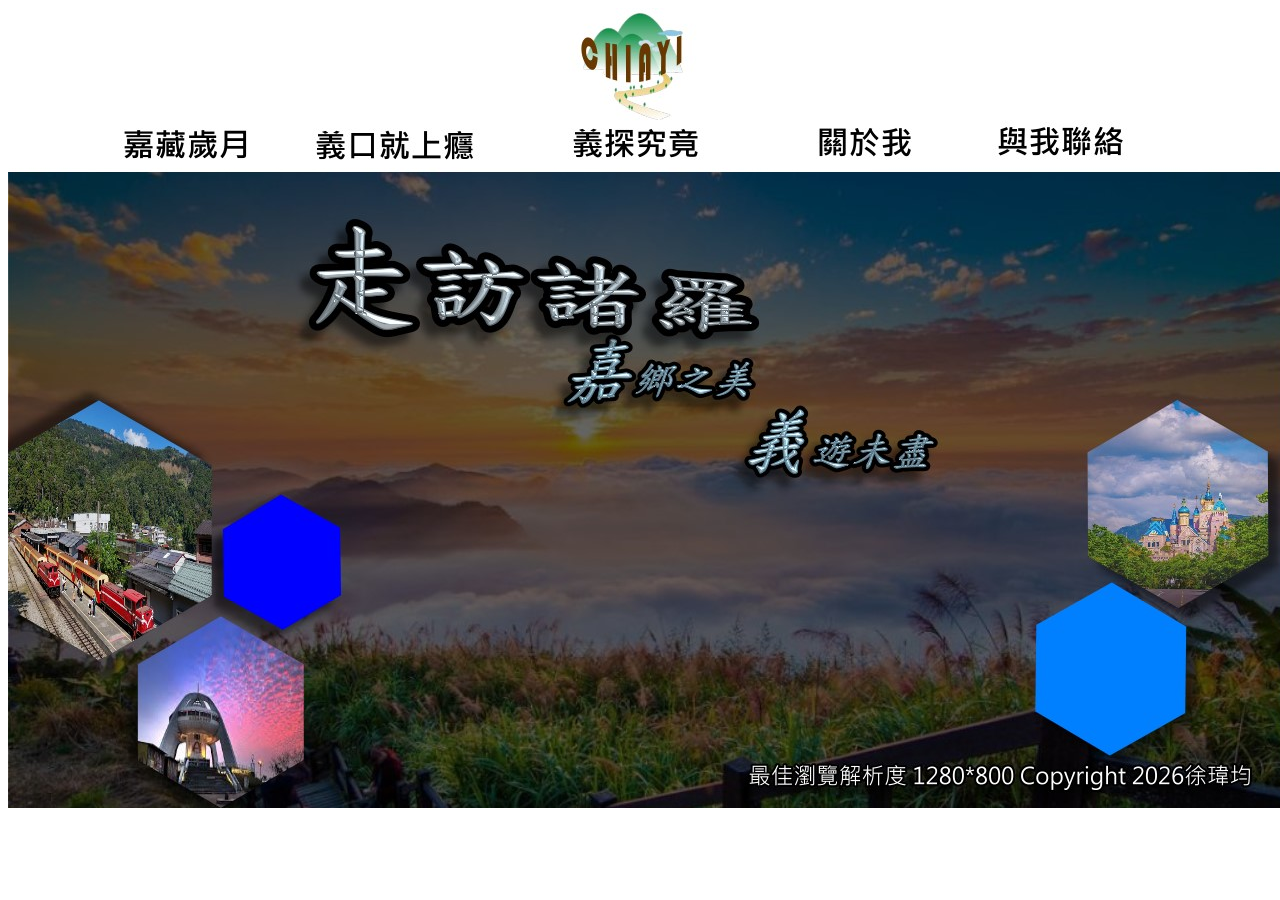
<file: index.html>
<!DOCTYPE html PUBLIC "-//W3C//DTD XHTML 1.0 Transitional//EN" "http://www.w3.org/TR/xhtml1/DTD/xhtml1-transitional.dtd">
<html xmlns="http://www.w3.org/1999/xhtml">
<head>
<meta http-equiv="Content-Type" content="text/html; charset=utf-8" />
<title>走訪諸羅</title>
</head>

<body>
<table width="200" border="0" align="center" cellpadding="0" cellspacing="0">
  <tr>
    <td><img src="images/3_10_1.jpg" width="1280" height="165" usemap="#Map" border="0" /></td>
  </tr>
  <tr>
    <td><img src="images/3_10_2.jpg" width="1280" height="428" /></td>
  </tr>
  <tr>
    <td><img src="images/3_10_3.jpg" width="1280" height="207" /></td>
  </tr>
</table>

<map name="Map" id="Map">
  <area shape="rect" coords="108,118,247,156" href="main.html" />
  <area shape="rect" coords="307,119,469,157" href="t02.html" />
  <area shape="rect" coords="562,115,692,154" href="t03.html" />
  <area shape="rect" coords="808,116,906,153" href="aboutme.html" />
  <area shape="rect" coords="989,115,1119,152" href="contact.html" />
</map>
</body>
</html>
</file>
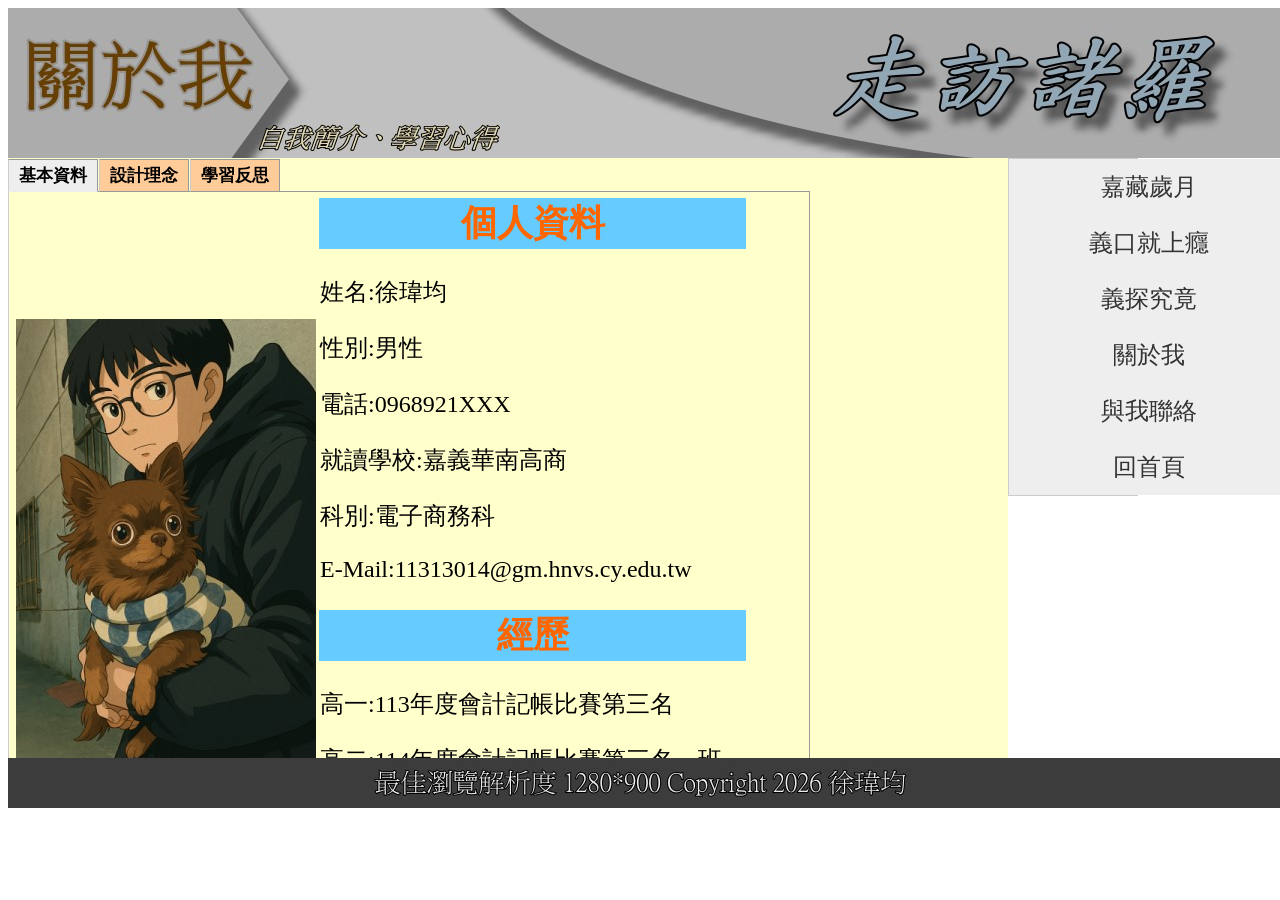
<file: aboutme.html>
<!DOCTYPE html PUBLIC "-//W3C//DTD XHTML 1.0 Transitional//EN" "http://www.w3.org/TR/xhtml1/DTD/xhtml1-transitional.dtd">
<html xmlns="http://www.w3.org/1999/xhtml">
<head>
<meta http-equiv="Content-Type" content="text/html; charset=utf-8" />
<title>走訪諸羅</title>
<style type="text/css">
#Container {
	height: 800px;
	width: 1280px;
	margin-right: auto;
	margin-left: auto;
}
#header {
	height: 150px;
	width: 1280px;
}
#header {
	height: 150px;
	width: 1280px;
}
#article {
	float: left;
	height: 600px;
	width: 1000px;
	overflow: auto;
}
#item {
	float: right;
	height: 600px;
	width: 280px;
}
#footer {
	float: left;
	height: 50px;
	width: 1280px;
}
.texttitle {
	font-family: "微軟正黑體";
	font-size: 24px;
	color: #39F;
	text-decoration: blink;
}
.texttitle {
}
#Container #article #TabbedPanels1 .TabbedPanelsContentGroup .TabbedPanelsContent.TabbedPanelsContentVisible table tr .VTabbedPanels .texttitle .transition .texttitle .texttitle .texttitle {
}
.text {
	color: #F30;
}
</style>
<link href="SpryAssets/SpryMenuBarVertical.css" rel="stylesheet" type="text/css" />
<link href="SpryAssets/SpryTabbedPanels.css" rel="stylesheet" type="text/css" />
<script src="SpryAssets/SpryMenuBar.js" type="text/javascript"></script>
<script src="SpryAssets/SpryTabbedPanels.js" type="text/javascript"></script>
</head>

<body>
<div id="Container">
  <div id="header"><img src="images/t05.jpg" width="1280" height="150" /></div>
  <div id="article">
    <div id="TabbedPanels1" class="TabbedPanels">
      <ul class="TabbedPanelsTabGroup">
        <li class="TabbedPanelsTab" tabindex="0">基本資料</li>
        <li class="TabbedPanelsTab" tabindex="0"> 設計理念</li>
        <li class="TabbedPanelsTab" tabindex="0">學習反思</li>
      </ul>
      <div class="TabbedPanelsContentGroup">
        <div class="TabbedPanelsContent">
          <table width="735" height="162" border="0">
            <tr>
              <td width="300" rowspan="4"><img src="images/313014.jpg" width="300" height="450" /></td>
              <td width="425" align="center" bgcolor="#66CCFF" class="VTabbedPanels"><span class="texttitle">個人資料</span></td>
            </tr>
            <tr>
              <td><p>姓名:徐瑋均</p>
              <p>性別:男性</p>
              <p>電話:0968921XXX</p>
              <p>就讀學校:嘉義華南高商</p>
              <p>科別:電子商務科</p>
              <p>E-Mail:11313014@gm.hnvs.cy.edu.tw</p></td>
            </tr>
            <tr>
              <td align="center" class="texttitle">經歷</td>
            </tr>
            <tr>
              <td><p>高一:113年度會計記帳比賽第三名</p>
              <p>高二:114年度會計記帳比賽第三名、班牌手              </p>
              <p>高三:</p></td>
            </tr>
          </table>
        </div>
        <div class="TabbedPanelsContent">
          <p data-pm-slice="1 1 []">&nbsp;&nbsp;&nbsp;&nbsp;&nbsp;&nbsp;	本網站以「探索嘉義」為主題，希望透過整合嘉義的歷史、特色美食與自然景觀，讓瀏覽者能夠更深入認識嘉義這座充滿魅力的城市。嘉義不僅擁有悠久的歷史文化，也擁有許多著名的美食與觀光景點，因此希望藉由本網站將這些特色以清晰且有條理的方式呈現給使用者。</p>
          <p data-start="134" data-end="288">&nbsp;&nbsp;&nbsp;&nbsp;&nbsp;&nbsp;	網站分為歷史、美食與景點三大主題。歷史部分介紹嘉義從早期發展到現代的演變過程，讓使用者了解嘉義的文化背景；美食部分則以火雞肉飯、打貓冰果室及朴子夜市等具代表性的在地特色為主，展現嘉義豐富的飲食文化；景點部分則介紹阿里山森林鐵路、奮起湖及隙頂等知名景點，讓使用者感受嘉義獨特的自然風光與人文魅力。</p>
<p data-pm-slice="1 1 []">&nbsp;&nbsp;&nbsp;&nbsp;&nbsp;&nbsp;	希望透過網站的呈現，吸引更多人認識嘉義、了解嘉義，進而親自走訪這些景點與美食店家，體驗嘉義豐富多元的文化特色。</p>
        </div>
        <div class="TabbedPanelsContent">
          <p>1.這學期學了哪些技能？</p>
          <p>&nbsp;&nbsp;&nbsp;&nbsp;&nbsp;&nbsp;	在這個學期的課程上，我學習到了如何<span class="text">利用Dreamweaver來製作一份完整的網頁</span>，以及製作網頁前，要先使用<span class="text">Photoimpact整理好圖片的大小</span>，這樣能讓網頁製作過程中順暢許多。在Dreamweaver上，我利用了很多<span class="text">CSS</span>，讓文字、圖片上能更加多元、美觀，還利用了表格功能，讓版面看起來更乾淨，並且利用了<span class="text">超連結功能</span>，讓瀏覽者有更方便、快速的瀏覽體驗。</p>
          <p>2.學習過程遭遇的困難及解決方式？</p>
          <p>&nbsp;&nbsp;&nbsp;&nbsp;&nbsp;&nbsp;	在製作過程中，有遇到過不少困難，例如，前一次做完的資料都不見了，這時候我才知道原來我的存檔方式有出問題，只好先把進度補好，再問老師該怎麼存檔，          讓我了解到了<span class="text">存檔以及存檔位置、分類的重要性</span>。</p>
          <p>3.獲得哪些能力？</p>
          <p>(一)網頁製作過程中的測試與除錯技巧。</p>
          <p>(二)學習蒐集、整理與統整資料的方法。 </p>
          <p>(三)了解 HTML 的基本語法與網頁結構設計。</p>
        </div>
      </div>
    </div>
  </div>
  <div id="item"> <ul id="MenuBar1" class="MenuBarVertical">
      <li><a href="main.html">嘉藏歲月</a>      </li>
      <li><a href="t02.html">義口就上癮</a></li>
      <li><a href="t03.html">義探究竟</a>      </li>
      <li><a href="aboutme.html">關於我</a></li>
      <li><a href="contact.html">與我聯絡</a></li>
      <li><a href="index.html">回首頁</a></li>
  </ul></div>
  <div id="footer"><img src="images/t06.jpg" width="1280" height="50" /></div>
</div>
<script type="text/javascript">
var MenuBar1 = new Spry.Widget.MenuBar("MenuBar1", {imgRight:"SpryAssets/SpryMenuBarRightHover.gif"});
var TabbedPanels1 = new Spry.Widget.TabbedPanels("TabbedPanels1");
</script>
</body>
</html>
</file>
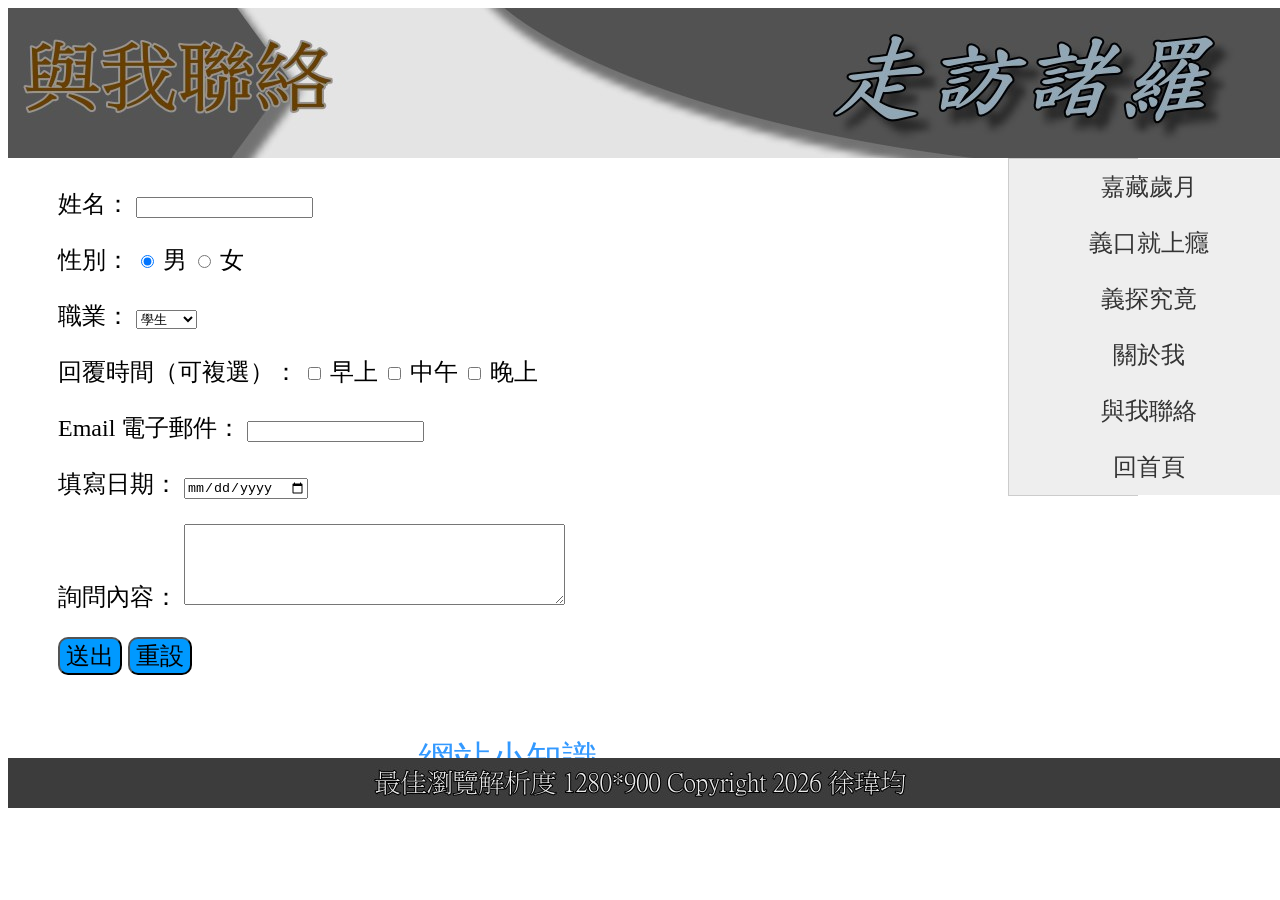
<file: contact.html>
<!DOCTYPE html PUBLIC "-//W3C//DTD XHTML 1.0 Transitional//EN" "http://www.w3.org/TR/xhtml1/DTD/xhtml1-transitional.dtd">
<html xmlns="http://www.w3.org/1999/xhtml">
<head>
<meta http-equiv="Content-Type" content="text/html; charset=utf-8" />
<title>走訪諸羅</title>
<style type="text/css">
#Container {
	height: 800px;
	width: 1280px;
	margin-right: auto;
	margin-left: auto;
}
#header {
	height: 150px;
	width: 1280px;
}
#header {
	height: 150px;
	width: 1280px;
}
#article {
	float: left;
	height: 600px;
	width: 1000px;
	overflow: auto;
}
#item {
	float: right;
	height: 600px;
	width: 280px;
}
#footer {
	float: left;
	height: 50px;
	width: 1280px;
}
.form1{
	border-radius:5;
	font-size:24px;
	margin-top:30px;
	margin-left:50px;
}
.button{
	border-radius:10px;
	font-size:24px;
	background-color:#09F;
}
</style>
<link href="SpryAssets/SpryMenuBarVertical.css" rel="stylesheet" type="text/css" />
<script src="SpryAssets/SpryMenuBar.js" type="text/javascript"></script>
</head>

<body>
<div id="Container">
  <div id="header"><img src="images/t04.jpg" width="1280" height="150" /></div>
  <div id="article">
    <form id="form1" name="form1" method="post" action="" class="form1">
      <p>姓名：
        <label for="name"></label>
        <label for="name2"></label>
        <input type="text" name="name" id="name2" />
      </p>
      <p>性別：
        <input name="sex" type="radio" id="sex" value="man" checked="checked" />
         <label for="sex"></label>
      男 
      <input type="radio" name="sex" id="sex2" value="woman" />
      <label for="sex2"></label>
      女</p>
      <p>職業：
        <label for=""></label>
        <select name="career" id="career">
          <option>學生</option>
          <option>商業</option>
          <option>工業</option>
          <option>服務業</option>
          <option>軍公教</option>
          <option>自由業</option>
        </select>
      </p>
      <p>回覆時間（可複選）：
        <input name="time1" type="checkbox" id="time1" value="早上" />
        <label for=""></label>
        早上 
        <input name="time2" type="checkbox" id="time2" value="中午" />
        <label for="time1"></label>
      中午
      <input name="time3" type="checkbox" id="time3" value="晚上" />
      <label for="time3"></label>
      晚上</p>
      <p>Email 電子郵件：
        <label for="email"></label>
        <input type="text" name="email" id="email" />
      </p>
      <p>填寫日期：
        <label for="dt"></label>
        <input type="date" name="dt" id="dt" />
      </p>
      <p>詢問內容：
        <label for="question"></label>
        <textarea name="question" id="question" cols="45" rows="5"></textarea>
      </p>
      <p>
        <input type="submit" name="sumit" id="sumit" value="送出" class="button"/>
        <input type="reset" name="reset" id="reset" value="重設" class="button"/>
      </p>
      <iframe src="test1.html" width="900" height="400" frameborder="0" scrolling="no"></iframe>
    </form>
  </div>
  <div id="item"> <ul id="MenuBar1" class="MenuBarVertical">
      <li><a href="main.html">嘉藏歲月</a>      </li>
      <li><a href="t02.html">義口就上癮</a></li>
      <li><a href="t03.html">義探究竟</a>      </li>
      <li><a href="aboutme.html">關於我</a></li>
      <li><a href="contact.html">與我聯絡</a></li>
      <li><a href="index.html">回首頁</a></li>
    </ul></div>
   
  <div id="footer"><img src="images/t06.jpg" width="1280" height="50" /></div>
</div>
<script type="text/javascript">
var MenuBar1 = new Spry.Widget.MenuBar("MenuBar1", {imgRight:"SpryAssets/SpryMenuBarRightHover.gif"});
</script>
</body>
</html>
</file>
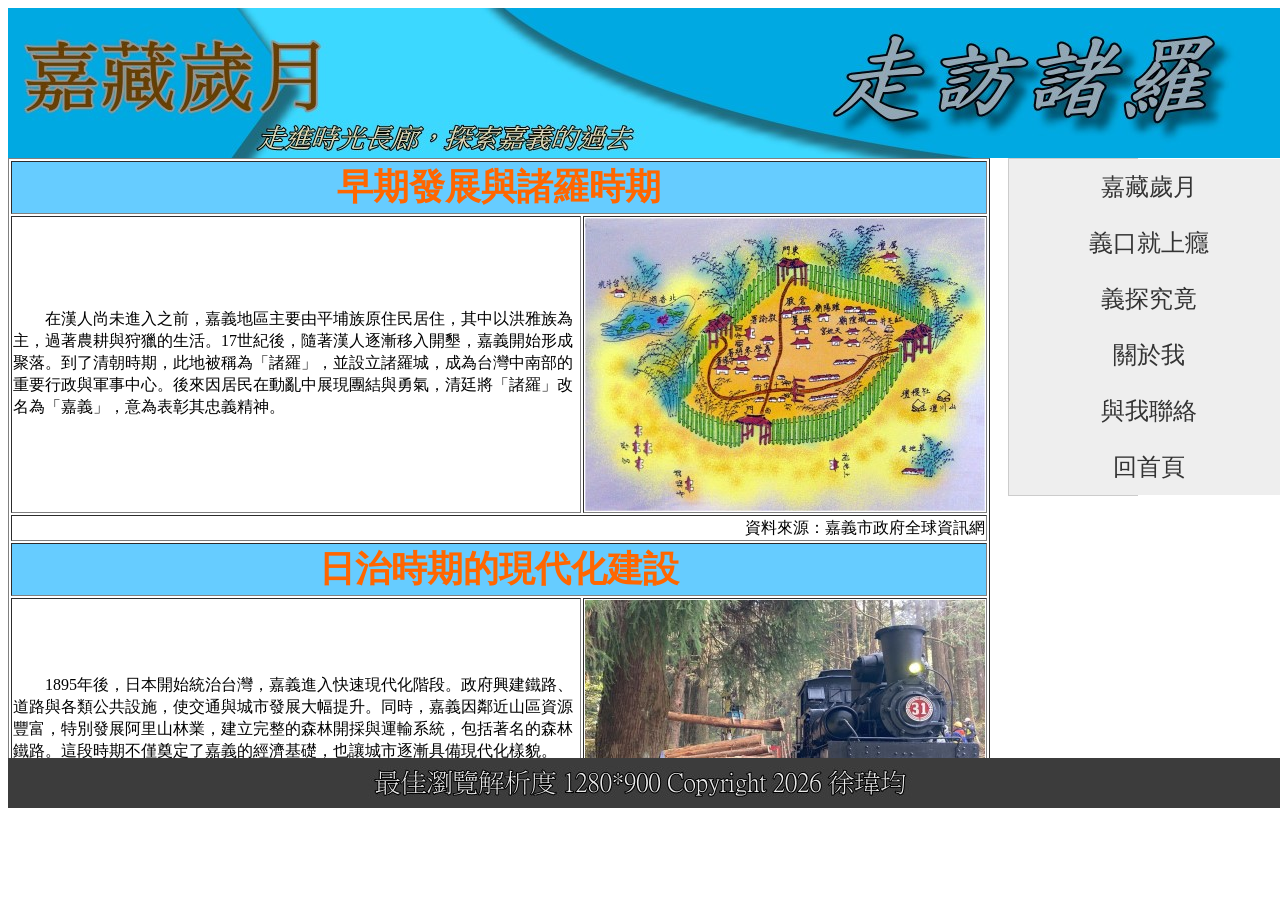
<file: main.html>
<!DOCTYPE html PUBLIC "-//W3C//DTD XHTML 1.0 Transitional//EN" "http://www.w3.org/TR/xhtml1/DTD/xhtml1-transitional.dtd">
<html xmlns="http://www.w3.org/1999/xhtml">
<head>
<meta http-equiv="Content-Type" content="text/html; charset=utf-8" />
<title>走訪諸羅</title>
<style type="text/css">
#Container {
	height: 800px;
	width: 1280px;
	margin-right: auto;
	margin-left: auto;
}
#header {
	height: 150px;
	width: 1280px;
}
#header {
	height: 150px;
	width: 1280px;
}
#article {
	float: left;
	height: 600px;
	width: 1000px;
	overflow: auto;
}
#item {
	float: right;
	height: 600px;
	width: 280px;
}
#footer {
	float: left;
	height: 50px;
	width: 1280px;
}
.texttitle {
	font-family: "微軟正黑體";
	font-size: 24px;
	color: #000;
	text-decoration: blink;
	font-weight: bold;
}
.textword {
}
.textword {
	font-family: "微軟正黑體";
	font-size: 16px;
	line-height: 22px;
	color: #000;
}
</style>
<link href="SpryAssets/SpryMenuBarVertical.css" rel="stylesheet" type="text/css" />
<script src="SpryAssets/SpryMenuBar.js" type="text/javascript"></script>
<script type="text/javascript">
function MM_preloadImages() { //v3.0
  var d=document; if(d.images){ if(!d.MM_p) d.MM_p=new Array();
    var i,j=d.MM_p.length,a=MM_preloadImages.arguments; for(i=0; i<a.length; i++)
    if (a[i].indexOf("#")!=0){ d.MM_p[j]=new Image; d.MM_p[j++].src=a[i];}}
}

function MM_swapImgRestore() { //v3.0
  var i,x,a=document.MM_sr; for(i=0;a&&i<a.length&&(x=a[i])&&x.oSrc;i++) x.src=x.oSrc;
}

function MM_findObj(n, d) { //v4.01
  var p,i,x;  if(!d) d=document; if((p=n.indexOf("?"))>0&&parent.frames.length) {
    d=parent.frames[n.substring(p+1)].document; n=n.substring(0,p);}
  if(!(x=d[n])&&d.all) x=d.all[n]; for (i=0;!x&&i<d.forms.length;i++) x=d.forms[i][n];
  for(i=0;!x&&d.layers&&i<d.layers.length;i++) x=MM_findObj(n,d.layers[i].document);
  if(!x && d.getElementById) x=d.getElementById(n); return x;
}

function MM_swapImage() { //v3.0
  var i,j=0,x,a=MM_swapImage.arguments; document.MM_sr=new Array; for(i=0;i<(a.length-2);i+=3)
   if ((x=MM_findObj(a[i]))!=null){document.MM_sr[j++]=x; if(!x.oSrc) x.oSrc=x.src; x.src=a[i+2];}
}
</script>
</head>

<body onload="MM_preloadImages('images/main03-2.jpg','images/main02-2.jpg')">
<div id="Container">
  <div id="header"><img src="images/t01 - 3.jpg" width="1280" height="150" /></div>
  <div id="article">
    <table width="982" height="931" border="1">
      <tr>
        <td colspan="2" align="center" bgcolor="#9999FF" class="texttitle">早期發展與諸羅時期</td>
      </tr>
      <tr>
        <td width="566"><p class="textword" data-start="69" data-end="259">&nbsp;&nbsp;&nbsp;&nbsp;&nbsp;&nbsp;&nbsp; 在漢人尚未進入之前，嘉義地區主要由平埔族原住民居住，其中以洪雅族為主，過著農耕與狩獵的生活。17世紀後，隨著漢人逐漸移入開墾，嘉義開始形成聚落。到了清朝時期，此地被稱為「諸羅」，並設立諸羅城，成為台灣中南部的重要行政與軍事中心。後來因居民在動亂中展現團結與勇氣，清廷將「諸羅」改名為「嘉義」，意為表彰其忠義精神。
        </p>
        <h2 data-section-id="1nwtsz7" data-start="261" data-end="278"></h2></td>
        <td width="400"><img src="images/main01.jpg" name="p01" width="400" height="293" id="p01" /></td>
      </tr>
      <tr>
        <td colspan="2" align="right"><span class="textword">資料來源：嘉義市政府全球資訊網</span></td>
      </tr>
      <tr>
        <td colspan="2" align="center" bgcolor="#6699FF" class="texttitle">日治時期的現代化建設</td>
      </tr>
      <tr>
        <td><p class="textword" data-start="279" data-end="418">&nbsp;&nbsp;&nbsp;&nbsp;&nbsp;&nbsp;&nbsp; 1895年後，日本開始統治台灣，嘉義進入快速現代化階段。政府興建鐵路、道路與各類公共設施，使交通與城市發展大幅提升。同時，嘉義因鄰近山區資源豐富，特別發展阿里山林業，建立完整的森林開採與運輸系統，包括著名的森林鐵路。這段時期不僅奠定了嘉義的經濟基礎，也讓城市逐漸具備現代化樣貌。</p>
        <h2 data-section-id="64okms" data-start="420" data-end="436"></h2></td>
        <td><img src="images/main02.jpg" name="p02" width="400" height="240" id="p02" onmouseover="MM_swapImage('p02','','images/main02-2.jpg',1)" onmouseout="MM_swapImgRestore()" /></td>
      </tr>
      <tr>
        <td colspan="2" align="right"><span class="textword">資料來源：嘉義市政府全球資訊網</span></td>
      </tr>
      <tr>
        <td colspan="2" align="center" bgcolor="#66CCFF" class="texttitle"> 戰後發展與觀光轉型</td>
      </tr>
      <tr>
        <td><p class="textword" data-start="437" data-end="600">&nbsp;&nbsp;&nbsp;&nbsp;&nbsp;&nbsp;&nbsp; 第二次世界大戰後，嘉義回歸中華民國統治，逐漸從林業與農業城市轉型。隨著經濟成長與交通改善，嘉義在農業生產之外，也積極發展觀光產業。由於地理位置接近山區，嘉義成為通往阿里山的重要門戶。今日的嘉義融合歷史文化、自然景觀與地方特色，展現出兼具傳統與現代的城市風貌。</p></td>
        <td><img src="images/main03.jpg" name="p03" width="400" height="267" id="p03" onmouseover="MM_swapImage('p03','','images/main03-2.jpg',1)" onmouseout="MM_swapImgRestore()" /></td>
      </tr>
      <tr>
        <td colspan="2" align="right"><span class="textword">資料來源：嘉義市政府全球資訊網</span></td>
      </tr>
    </table>
  </div>
  <div id="item">
    <ul id="MenuBar1" class="MenuBarVertical">
      <li><a href="main.html">嘉藏歲月</a>      </li>
      <li><a href="t02.html">義口就上癮</a></li>
      <li><a href="t03.html">義探究竟</a>      </li>
      <li><a href="aboutme.html">關於我</a></li>
      <li><a href="contact.html">與我聯絡</a></li>
      <li><a href="index.html">回首頁</a></li>
    </ul>
  </div>
  <div id="footer"><img src="images/t06.jpg" width="1280" height="50" /></div>
</div>
<script type="text/javascript">
var MenuBar1 = new Spry.Widget.MenuBar("MenuBar1", {imgRight:"SpryAssets/SpryMenuBarRightHover.gif"});
</script>
</body>
</html>
</file>
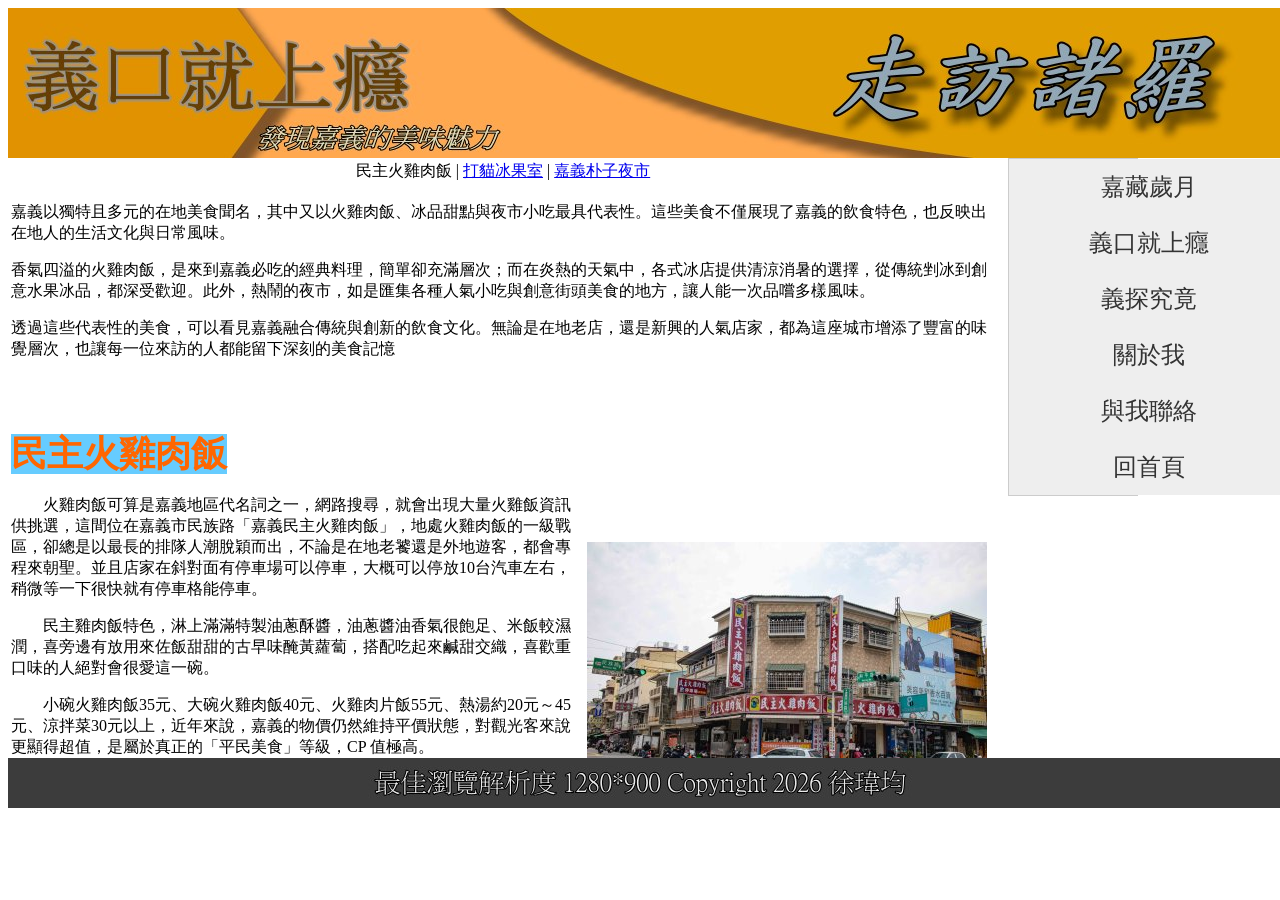
<file: t02.html>
<!DOCTYPE html PUBLIC "-//W3C//DTD XHTML 1.0 Transitional//EN" "http://www.w3.org/TR/xhtml1/DTD/xhtml1-transitional.dtd">
<html xmlns="http://www.w3.org/1999/xhtml">
<head>
<meta http-equiv="Content-Type" content="text/html; charset=utf-8" />
<title>走訪諸羅</title>
<style type="text/css">
#Container {
	height: 800px;
	width: 1280px;
	margin-right: auto;
	margin-left: auto;
}
#header {
	height: 150px;
	width: 1280px;
}
#header {
	height: 150px;
	width: 1280px;
}
#article {
	float: left;
	height: 600px;
	width: 1000px;
	overflow: auto;
}
#item {
	float: right;
	height: 600px;
	width: 280px;
}
#footer {
	float: left;
	height: 50px;
	width: 1280px;
}
</style>
<link href="SpryAssets/SpryMenuBarVertical.css" rel="stylesheet" type="text/css" />
<script src="SpryAssets/SpryMenuBar.js" type="text/javascript"></script>
</head>

<body>
<div id="Container">
  <div id="header"><img src="images/t02.jpg" width="1280" height="150" /></div>
  <div id="article">
    <table width="990" height="1450" border="0">
      <tr>
        <td colspan="2" align="center"><a name="top" id="top"></a>民主火雞肉飯 | <a href="#anchor01">打貓冰果室</a> | <a href="#anchor02">嘉義朴子夜市</a></td>
      </tr>
      <tr>
        <td height="186" colspan="2"><p data-start="57" data-end="134">嘉義以獨特且多元的在地美食聞名，其中又以火雞肉飯、冰品甜點與夜市小吃最具代表性。這些美食不僅展現了嘉義的飲食特色，也反映出在地人的生活文化與日常風味。</p>
          <p data-start="136" data-end="292">香氣四溢的火雞肉飯，是來到嘉義必吃的經典料理，簡單卻充滿層次；而在炎熱的天氣中，各式冰店提供清涼消暑的選擇，從傳統剉冰到創意水果冰品，都深受歡迎。此外，熱鬧的夜市，如是匯集各種人氣小吃與創意街頭美食的地方，讓人能一次品嚐多樣風味。</p>
        <p data-start="294" data-end="382">透過這些代表性的美食，可以看見嘉義融合傳統與創新的飲食文化。無論是在地老店，還是新興的人氣店家，都為這座城市增添了豐富的味覺層次，也讓每一位來訪的人都能留下深刻的美食記憶</p><p data-start="71" data-end="173">&nbsp;</p></td>
      </tr>
      <tr>
        <td width="572" height="287"><p class="texttittle transition"><span class="texttitle">民主火雞肉飯</span></p>
        <p> &nbsp;&nbsp;&nbsp;&nbsp;&nbsp;&nbsp;&nbsp; 火雞肉飯可算是嘉義地區代名詞之一，網路搜尋，就會出現大量火雞飯資訊供挑選，這間位在嘉義市民族路「嘉義民主火雞肉飯」，地處火雞肉飯的一級戰區，卻總是以最長的排隊人潮脫穎而出，不論是在地老饕還是外地遊客，都會專程來朝聖。並且店家在斜對面有停車場可以停車，大概可以停放10台汽車左右，稍微等一下很快就有停車格能停車。</p>
        <p>&nbsp;&nbsp;&nbsp;&nbsp;&nbsp;&nbsp;&nbsp; 民主雞肉飯特色，淋上滿滿特製油蔥酥醬，油蔥醬油香氣很飽足、米飯較濕潤，喜旁邊有放用來佐飯甜甜的古早味醃黃蘿蔔，搭配吃起來鹹甜交織，喜歡重口味的人絕對會很愛這一碗。</p>
        <p>&nbsp;&nbsp;&nbsp;&nbsp;&nbsp;&nbsp;&nbsp; 小碗火雞肉飯35元、大碗火雞肉飯40元、火雞肉片飯55元、熱湯約20元～45元、涼拌菜30元以上，近年來說，嘉義的物價仍然維持平價狀態，對觀光客來說更顯得超值，是屬於真正的「平民美食」等級，CP 值極高。 </p>
        <p>營業地址：嘉義市東區民族路149號 </p>
        <p>營業電話：05-2162666</p>
        <p>營業時間：AM10:00~PM20:40&nbsp;&nbsp;&nbsp;&nbsp;&nbsp;&nbsp;&nbsp;&nbsp;&nbsp;&nbsp;&nbsp;&nbsp;&nbsp;&nbsp;&nbsp;&nbsp;&nbsp;&nbsp;&nbsp;&nbsp;&nbsp;&nbsp;&nbsp;&nbsp;&nbsp;&nbsp;&nbsp;&nbsp;&nbsp;&nbsp;&nbsp;&nbsp;&nbsp;&nbsp;&nbsp;&nbsp; 資料來源:小兔小安*旅遊札記<a href="#top">top</a></p>
        <p>&nbsp;</p></td>
        <td width="408"><img src="images/t02-1-1.jpg" width="400" height="267" class="transition" /></td>
      </tr>
      <tr>
        <td><p class="t02"><a name="anchor01" id="anchor01"></a><span class="texttitle">打貓冰果室</span></p>
        <p> &nbsp;&nbsp;&nbsp;&nbsp;&nbsp;&nbsp;&nbsp; 炎炎的大熱天，來一碗冰涼又消暑的剉冰，不僅讓精神為之一振，立馬有透心涼之效，「打貓冰果室」別於一般傳統冰店，木質設計用餐空間，可愛造型鳳梨貓店內裝飾，採用新鮮水果製成冰品，以鳳梨為主軸，衍生果汁、雪花冰、挫冰，優格等系列，價位從35元至100元不等。</p>
        <p>&nbsp;&nbsp;&nbsp;&nbsp;&nbsp;&nbsp;&nbsp; 打貓冰果室位在嘉義東區的中山路與民國路口，黃色的招牌帶著頗有創意的店名，加上可愛鳳梨的造型標誌，吸引過路人的目光，讓人覺得更特別的，則是這間打貓冰果室的外觀，別於一般傳統冰店，採用木質裝潢設計，遠遠一望，顯得特別醒目。</p>
        <p>&nbsp;&nbsp;&nbsp;&nbsp;&nbsp;&nbsp;&nbsp; 一般傳統冰店都會在剉冰表面淋上糖水，吃到最後都有會沉重的甜膩感，而招牌打貓冰則是以特調的鳳梨醬取代糖水，並另外用皿器裝盛，搭配剉冰邊吃邊加，其酸酸甜甜的滋味帶有古早味的氣息，讓人很開胃。</p>
        <p>營業地址：嘉義市東區中山路76號 </p>
        <p>營業電話：05-2755222 </p>
        <p>營業時間：AM10:00 ~ PM22:00&nbsp; &nbsp; &nbsp; &nbsp; &nbsp; &nbsp; &nbsp; &nbsp;&nbsp;&nbsp;&nbsp;&nbsp;&nbsp;&nbsp;&nbsp;&nbsp;&nbsp;&nbsp;&nbsp;&nbsp;&nbsp;&nbsp;&nbsp;&nbsp;&nbsp;&nbsp;&nbsp;&nbsp;&nbsp; 資料來源:撲克馬旅遊筆記本<a href="#top">top</a><br />
        </p></td>
        <td><img src="images/t02-2-1.jpg" width="400" height="267" class="transition" /></td>
      </tr>
      <tr>
        <td height="385"><p class="texttitle"><a name="anchor02" id="anchor02"></a>朴子夜市</p>
        <p>&nbsp;&nbsp;&nbsp;&nbsp;&nbsp;&nbsp;&nbsp; 朴子週六夜市是嘉義地區的大型夜市之一，僅每週六才有營業，營業時間約下午五點左右就會開始有攤販，攤販的數量絕對超乎你想像，雖然很多攤販，但是重複性並沒有很高，除了小吃與販售物品的商家外，也擁有許多的娛樂性商家，從撈金魚、打彈珠，一直到碰碰車都有。</p>
        <p>&nbsp;&nbsp;&nbsp;&nbsp;&nbsp;&nbsp;&nbsp; 朴子夜市位於嘉義縣朴子市，夜市的路徑有點呈現倒V的形狀，並且以倒V的形狀包圍住嘉義縣立體育館，所以來朴子夜市的話，建議可以導航至嘉義縣立體育館。</p>
        <p>&nbsp;&nbsp;&nbsp;&nbsp;&nbsp;&nbsp; 常見的人氣美食包括炸雞排、鹹酥雞、炭烤串燒、蚵仔煎、章魚燒以及各式滷味，香氣四溢、價格親民，非常適合邊走邊吃。除了鹹食之外，甜點與飲品選擇也相當多元，例如珍珠奶茶、果汁、仙草、豆花等，清爽解膩，很受年輕族群歡迎。近年來，夜市中也逐漸出現創意街頭美食，如造型雞蛋糕、起司拉絲料理、特色手搖飲等，讓傳統夜市增添更多新鮮感。</p>
        <p>營業地址：嘉義縣朴子市光復新路三安路 </p>
        <p>營業時間：每週六AM17:00~PM23:00&nbsp;&nbsp;&nbsp;&nbsp;&nbsp;&nbsp;&nbsp;&nbsp;&nbsp;&nbsp;&nbsp;&nbsp;&nbsp;&nbsp;&nbsp;&nbsp;&nbsp;&nbsp;&nbsp;&nbsp;&nbsp;&nbsp; 資料來源:亞當的美食旅遊生活<a href="#top">top</a></p></td>
        <td><img src="images/t02-3-1.jpeg" width="400" height="240" class="transition" /></td>
      </tr>
    </table>
  </div>
  <div id="item"> <ul id="MenuBar1" class="MenuBarVertical">
      <li><a href="main.html">嘉藏歲月</a>      </li>
      <li><a href="t02.html">義口就上癮</a></li>
      <li><a href="t03.html">義探究竟</a>      </li>
      <li><a href="aboutme.html">關於我</a></li>
      <li><a href="aboutme.html">與我聯絡</a></li>
      <li><a href="index.html">回首頁</a></li>
    </ul></div>
  <div id="footer"><img src="images/t06.jpg" width="1280" height="50" /></div>
</div>
<script type="text/javascript">
var MenuBar1 = new Spry.Widget.MenuBar("MenuBar1", {imgRight:"SpryAssets/SpryMenuBarRightHover.gif"});
</script>
</body>
</html>
</file>
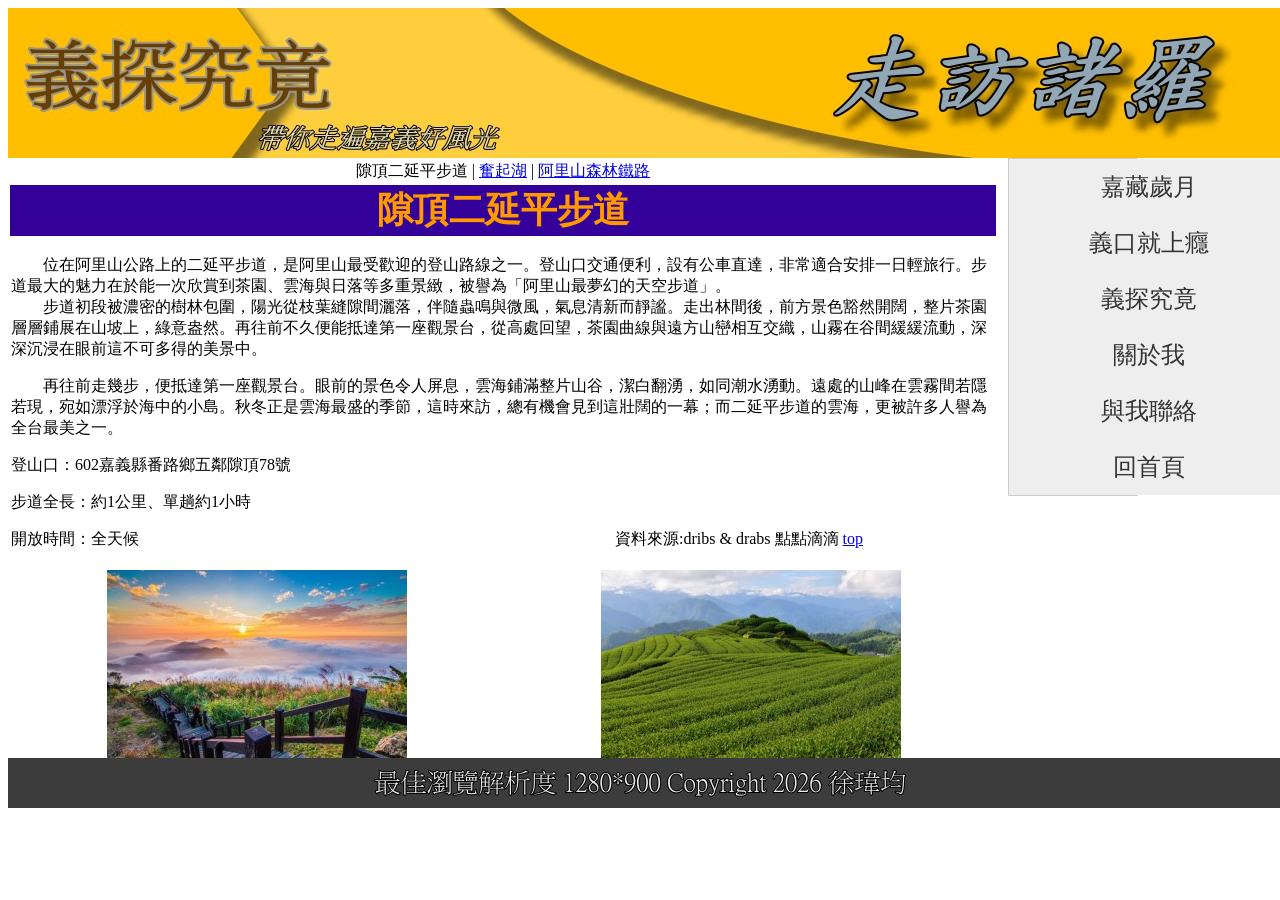
<file: t03.html>
<!DOCTYPE html PUBLIC "-//W3C//DTD XHTML 1.0 Transitional//EN" "http://www.w3.org/TR/xhtml1/DTD/xhtml1-transitional.dtd">
<html xmlns="http://www.w3.org/1999/xhtml">
<head>
<meta http-equiv="Content-Type" content="text/html; charset=utf-8" />
<title>走訪諸羅</title>
<style type="text/css">
#Container {
	height: 800px;
	width: 1280px;
	margin-right: auto;
	margin-left: auto;
}
#header {
	height: 150px;
	width: 1280px;
}
#header {
	height: 150px;
	width: 1280px;
}
#article {
	float: left;
	height: 600px;
	width: 1000px;
	overflow: auto;
}
#item {
	float: right;
	height: 600px;
	width: 280px;
}
#footer {
	float: left;
	height: 50px;
	width: 1280px;
}
.tittlestyle {
	font-size: 36px;
	color: #F90;
}
</style>
<link href="SpryAssets/SpryMenuBarVertical.css" rel="stylesheet" type="text/css" />
<script src="SpryAssets/SpryMenuBar.js" type="text/javascript"></script>
<script src="SpryAssets/SpryEffects.js" type="text/javascript"></script>
<script type="text/javascript">
function MM_openBrWindow(theURL,winName,features) { //v2.0
  window.open(theURL,winName,features);
}
function MM_effectAppearFade(targetElement, duration, from, to, toggle)
{
	Spry.Effect.DoFade(targetElement, {duration: duration, from: from, to: to, toggle: toggle});
}
</script>
</head>

<body>
<div id="Container">
  <div id="header"><img src="images/t03.jpg" width="1280" height="150" /></div>
  <div id="article">
    <table width="990" height="592" border="0">
      <tr>
        <td colspan="2" align="center"><a name="top" id="top"></a>隙頂二延平步道 | <a href="#a01">奮起湖</a> | <a href="#a02">阿里山森林鐵路</a></td>
      </tr>
      <tr>
        <td colspan="2" align="center" bgcolor="#330099" class="tittlestyle"><strong>隙頂二延平步道</strong></td>
      </tr>
      <tr>
        <td colspan="2"><p> &nbsp;&nbsp;&nbsp;&nbsp;&nbsp;&nbsp;&nbsp; 位在阿里山公路上的二延平步道，是阿里山最受歡迎的登山路線之一。登山口交通便利，設有公車直達，非常適合安排一日輕旅行。步道最大的魅力在於能一次欣賞到茶園、雲海與日落等多重景緻，被譽為「阿里山最夢幻的天空步道」。 <br />
         &nbsp;&nbsp;&nbsp;&nbsp;&nbsp;&nbsp;&nbsp; 步道初段被濃密的樹林包圍，陽光從枝葉縫隙間灑落，伴隨蟲鳴與微風，氣息清新而靜謐。走出林間後，前方景色豁然開闊，整片茶園層層鋪展在山坡上，綠意盎然。再往前不久便能抵達第一座觀景台，從高處回望，茶園曲線與遠方山巒相互交織，山霧在谷間緩緩流動，深深沉浸在眼前這不可多得的美景中。 </p>
        <p>&nbsp;&nbsp;&nbsp;&nbsp;&nbsp;&nbsp;&nbsp; 再往前走幾步，便抵達第一座觀景台。眼前的景色令人屏息，雲海鋪滿整片山谷，潔白翻湧，如同潮水湧動。遠處的山峰在雲霧間若隱若現，宛如漂浮於海中的小島。秋冬正是雲海最盛的季節，這時來訪，總有機會見到這壯闊的一幕；而二延平步道的雲海，更被許多人譽為全台最美之一。 </p>
        <p>登山口：602嘉義縣番路鄉五鄰隙頂78號</p>
        <p>步道全長：約1公里、單趟約1小時</p>
        <p>開放時間：全天候&nbsp;&nbsp;&nbsp;&nbsp;&nbsp;&nbsp;&nbsp;&nbsp;&nbsp;&nbsp;&nbsp;&nbsp;&nbsp;&nbsp;&nbsp;&nbsp;&nbsp;&nbsp;&nbsp;&nbsp;&nbsp;&nbsp;&nbsp;&nbsp;&nbsp;&nbsp;&nbsp;&nbsp;&nbsp;&nbsp;&nbsp;&nbsp;&nbsp;&nbsp;&nbsp;&nbsp;&nbsp;&nbsp;&nbsp;&nbsp;&nbsp;&nbsp;&nbsp;&nbsp;&nbsp;&nbsp;&nbsp;&nbsp;&nbsp;&nbsp;&nbsp;&nbsp;&nbsp;&nbsp;&nbsp;&nbsp;&nbsp;&nbsp;&nbsp;&nbsp;&nbsp;&nbsp;&nbsp;&nbsp;&nbsp;&nbsp;&nbsp;&nbsp;&nbsp;&nbsp;&nbsp;&nbsp;&nbsp;&nbsp;&nbsp;&nbsp;&nbsp;&nbsp;&nbsp;&nbsp;&nbsp;&nbsp;&nbsp;&nbsp;&nbsp;&nbsp;&nbsp;&nbsp;&nbsp;&nbsp;&nbsp;&nbsp;&nbsp;&nbsp;&nbsp;&nbsp;&nbsp;&nbsp;&nbsp;&nbsp;&nbsp;&nbsp;&nbsp;&nbsp;&nbsp;&nbsp;&nbsp;&nbsp;&nbsp;&nbsp;&nbsp;&nbsp;&nbsp;&nbsp;&nbsp;&nbsp;&nbsp;&nbsp; 資料來源:dribs &amp; drabs 點點滴滴 <a href="#top">top</a></p></td>
      </tr>
      <tr>
        <td width="491" align="center"><img src="images/隙頂1_s.jpg" width="300" height="200" onclick="MM_openBrWindow('images/隙頂1.jpg','','width=800,height=600')" onmouseover="MM_effectAppearFade(this, 1000, 50, 100, false)" /></td>
        <td width="489" align="center"><img src="images/隙頂2_s.jpg" width="300" height="200" onclick="MM_openBrWindow('images/隙頂2.jpg','','width=800,height=600')" onmouseover="MM_effectAppearFade(this, 1000, 50, 100, false)" /></td>
      </tr>
      <tr>
        <td colspan="2" align="center" bgcolor="#336699" class="tittlestyle"><a name="a01" id="a01"></a>奮起湖</td>
      </tr>
      <tr>
        <td colspan="2"><p>&nbsp;&nbsp;&nbsp;&nbsp;&nbsp;&nbsp;&nbsp; 1912年，阿里山森林鐵路建成之後，奮起湖車站是最大的中途養護站，舊時運送木材與乘載工人的列車會在此地停留較長時間，且時間鄰近中午，車員與乘客就會在此地休息，因而造就了奮起湖的鐵路便當文化。同時也使此地成了鐵道沿線中最大的買賣中心與中繼站。 </p>
        <p>&nbsp;&nbsp;&nbsp;&nbsp;&nbsp;&nbsp;&nbsp; 奮起湖三面環山，民居坐落於其中的景緻，使得此地有南台灣的九份之稱。依山而建的屋舍，不經意地就會流露歲月的痕跡，緩步走進約500公尺的老街，就能看見許多攤商販售當地特產，如嗆辣的山葵、愛玉子、樹番茄等。奮起湖飯店旁的木屐館，更是展示了各種形式的木屐，原來此地過去是木屐的製造重鎮，昔日街道多用煤渣鋪設，穿著木屐較為舒適。還可以沿著奮起湖農特產品展售中心旁的步道登高，到觀景台欣賞奮起湖聚落。 </p>
        <p>地址：嘉義縣竹崎鄉中和村奮起湖</p>
        <p>開放時間：每日06:00~21:00&nbsp;&nbsp;&nbsp;&nbsp;&nbsp;&nbsp;&nbsp;&nbsp;&nbsp;&nbsp;&nbsp;&nbsp;&nbsp;&nbsp;&nbsp;&nbsp;&nbsp;&nbsp;&nbsp;&nbsp;&nbsp;&nbsp;&nbsp;&nbsp;&nbsp;&nbsp;&nbsp;&nbsp;&nbsp;&nbsp;&nbsp;&nbsp;&nbsp;&nbsp;&nbsp;&nbsp;&nbsp;&nbsp;&nbsp;&nbsp;&nbsp;&nbsp;&nbsp;&nbsp;&nbsp;&nbsp;&nbsp;&nbsp;&nbsp;&nbsp;&nbsp;&nbsp;&nbsp;&nbsp;&nbsp;&nbsp;&nbsp;&nbsp;&nbsp;&nbsp;&nbsp;&nbsp;&nbsp;&nbsp;&nbsp;&nbsp;&nbsp;&nbsp;&nbsp;&nbsp;&nbsp;&nbsp;&nbsp;&nbsp;&nbsp;&nbsp;&nbsp;&nbsp;&nbsp;&nbsp;&nbsp;&nbsp;&nbsp;&nbsp;&nbsp;&nbsp;&nbsp;&nbsp;&nbsp;&nbsp;&nbsp;&nbsp;&nbsp;&nbsp;&nbsp;&nbsp;&nbsp;&nbsp;&nbsp;&nbsp;&nbsp;資料來源:交通部觀光署阿里山國家風景區管理處 <a href="#top">top</a></p></td>
      </tr>
      <tr>
        <td align="center"><img src="images/奮起湖1_s.jpg" width="300" height="200" onclick="MM_openBrWindow('images/奮起湖1.jpg','','width=800,height=600')" onmouseover="MM_effectAppearFade(this, 1000, 50, 100, false)" /></td>
        <td align="center"><img src="images/奮起湖2_s.jpg" width="300" height="180" onclick="MM_openBrWindow('images/奮起湖2.jpg','','width=800,height=600')" onmouseover="MM_effectAppearFade(this, 1000, 50, 100, false)" /></td>
      </tr>
      <tr>
        <td colspan="2" align="center" bgcolor="#339999" class="tittlestyle"><a name="a02" id="a02"></a>阿里山森林鐵路</td>
      </tr>
      <tr>
        <td colspan="2"><p data-start="44" data-end="187">&nbsp;&nbsp;&nbsp;&nbsp;&nbsp;&nbsp;&nbsp; 阿里山小火車，又稱阿里山森林鐵路，是嘉義最具代表性的觀光特色之一，也是台灣著名的高山鐵路。鐵路最早建於日治時期，原本主要用途是運送阿里山林場的木材，後來逐漸發展成觀光鐵路，如今已成為許多遊客前往阿里山必體驗的行程。</p>
          <p data-start="189" data-end="326">&nbsp;&nbsp;&nbsp;&nbsp;&nbsp;&nbsp;&nbsp; 阿里山小火車從嘉義市出發，一路沿著山區緩緩行駛，途中會經過竹林、森林、山谷與茶園等自然景觀。由於海拔高度變化大，鐵路沿線也能欣賞到不同的氣候與地形景色，讓旅客在搭乘過程中感受到豐富的自然風貌。尤其當列車穿越山林與彎道時，充滿懷舊與悠閒的氛圍，更成為阿里山旅遊的重要特色。</p>
          <p data-start="328" data-end="413">&nbsp;&nbsp;&nbsp;&nbsp;&nbsp;&nbsp; 其中，奮起湖站是阿里山小火車的重要停靠站之一，許多遊客會在這裡下車欣賞老街與山城風景。鐵路沿途還保留許多具有歷史感的車站與設施，展現早期林業發展與鐵道文化的歷史價值。</p>
        <p data-start="415" data-end="515">&nbsp;&nbsp;&nbsp;&nbsp;&nbsp;&nbsp; 此外，阿里山小火車最受歡迎的路線之一，就是前往祝山觀日列車。旅客可以搭乘小火車前往觀景地點欣賞日出，當陽光從山脈後方緩緩升起，搭配雲海與山景，形成壯麗的自然景色，也成為阿里山最經典的旅遊體驗之一。</p>
        <p data-start="415" data-end="515">&nbsp;</p>
        <p>地址：嘉北門車站（起點）：嘉義市東區文化路308號</p>
        <p>&nbsp;&nbsp;&nbsp;&nbsp;&nbsp;&nbsp;&nbsp;&nbsp;&nbsp;&nbsp;&nbsp; 阿里山車站：嘉義縣阿里山鄉中正村阿里山1號</p>
        <p>開放時間：每日 08:30 ~16:30&nbsp;&nbsp;&nbsp;&nbsp;&nbsp;&nbsp;&nbsp;&nbsp;&nbsp;&nbsp;&nbsp;&nbsp;&nbsp;&nbsp;&nbsp;&nbsp;&nbsp;&nbsp;&nbsp;&nbsp;&nbsp;&nbsp;&nbsp;&nbsp;&nbsp;&nbsp;&nbsp;&nbsp;&nbsp;&nbsp;&nbsp;&nbsp;&nbsp;&nbsp;&nbsp;&nbsp;&nbsp;&nbsp;&nbsp;&nbsp;&nbsp;&nbsp;&nbsp;&nbsp;&nbsp;&nbsp;&nbsp;&nbsp;&nbsp;&nbsp;&nbsp;&nbsp;&nbsp;&nbsp;&nbsp;&nbsp;&nbsp;&nbsp;&nbsp;&nbsp;&nbsp;&nbsp;&nbsp;&nbsp;&nbsp;&nbsp;&nbsp;&nbsp;&nbsp;&nbsp;&nbsp;&nbsp;&nbsp;&nbsp;&nbsp;&nbsp;&nbsp;&nbsp;&nbsp;&nbsp;&nbsp;&nbsp;&nbsp;&nbsp;&nbsp;&nbsp;&nbsp;&nbsp;&nbsp;&nbsp;&nbsp;&nbsp;&nbsp;&nbsp;&nbsp;&nbsp;&nbsp;&nbsp; 資料來源:嘉義市政府全球資訊網 <a href="#top">top</a></p></td>
      </tr>
      <tr>
        <td align="center"><img src="images/阿里山1_s.jpg" width="300" height="180" onclick="MM_openBrWindow('images/阿里山1.jpg','','width=800,height=600')" onmouseover="MM_effectAppearFade(this, 1000, 50, 100, false)" /></td>
        <td align="center"><img src="images/阿里山2_s.jpg" width="300" height="169" onclick="MM_openBrWindow('images/阿里山2.jpg','','width=800,height=600')" onmouseover="MM_effectAppearFade(this, 1000, 50, 100, false)" /></td>
      </tr>
    </table>
  </div>
  <div id="item"> <ul id="MenuBar1" class="MenuBarVertical">
      <li><a href="main.html">嘉藏歲月</a>      </li>
      <li><a href="t02.html">義口就上癮</a></li>
      <li><a href="t03.html">義探究竟</a>      </li>
      <li><a href="aboutme.html">關於我</a></li>
      <li><a href="contact.html">與我聯絡</a></li>
      <li><a href="index.html">回首頁</a></li>
    </ul></div>
  <div id="footer"><img src="images/t06.jpg" width="1280" height="50" /></div>
</div>
<script type="text/javascript">
var MenuBar1 = new Spry.Widget.MenuBar("MenuBar1", {imgRight:"SpryAssets/SpryMenuBarRightHover.gif"});
</script>
</body>
</html>
</file>
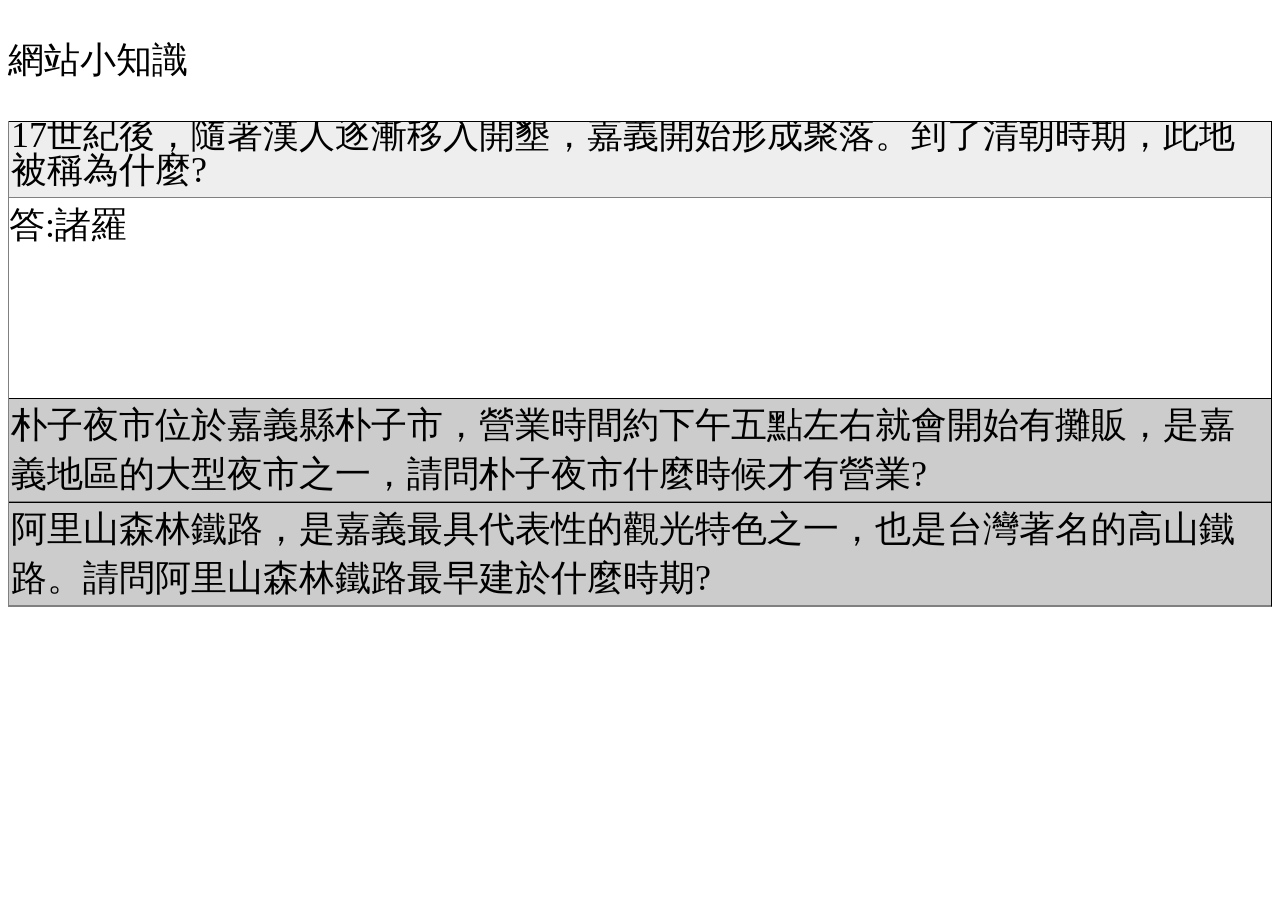
<file: test.html>
<!DOCTYPE html PUBLIC "-//W3C//DTD XHTML 1.0 Transitional//EN" "http://www.w3.org/TR/xhtml1/DTD/xhtml1-transitional.dtd">
<html xmlns="http://www.w3.org/1999/xhtml">
<head>
<meta http-equiv="Content-Type" content="text/html; charset=utf-8" />
<title>無標題文件</title>
<style type="text/css">
.texttitle {
	font-family: "微軟正黑體";
	font-size: 36px;
	text-decoration: blink;
}
</style>
<link href="SpryAssets/SpryAccordion.css" rel="stylesheet" type="text/css" />
<style type="text/css">
.textword {}
.textword {	font-family: "微軟正黑體";
	font-size: 16px;
	line-height: 22px;
	color: #000;
}
</style>
<script src="SpryAssets/SpryAccordion.js" type="text/javascript"></script>
</head>

<body class="texttitle">
<p>網站小知識
</p>
<div id="Accordion1" class="Accordion" tabindex="0">
  <div class="AccordionPanel">
    <div class="AccordionPanelTab"><span class="textword"><span class="texttitle">17世紀後，隨著漢人逐漸移入開墾，嘉義開始形成聚落。到了清朝時期，此地被稱為</span></span>什麼?</div>
    <div class="AccordionPanelContent">
      <p class="textword"><span class="texttitle">答:諸羅</span></p>
    </div>
  </div>
  <div class="AccordionPanel">
    <div class="AccordionPanelTab">朴子夜市位於嘉義縣朴子市，營業時間約下午五點左右就會開始有攤販，是嘉義地區的大型夜市之一，請問朴子夜市什麼時候才有營業? </div>
    <div class="AccordionPanelContent">答:每周六</div>
  </div>
  <div class="AccordionPanel">
    <div class="AccordionPanelTab">阿里山森林鐵路，是嘉義最具代表性的觀光特色之一，也是台灣著名的高山鐵路。請問阿里山森林鐵路最早建於什麼時期?</div>
    <div class="AccordionPanelContent">日治時期</div>
  </div>
</div>
<p>&nbsp;</p>
<script type="text/javascript">
var Accordion1 = new Spry.Widget.Accordion("Accordion1");
</script>
</body>
</html>
</file>
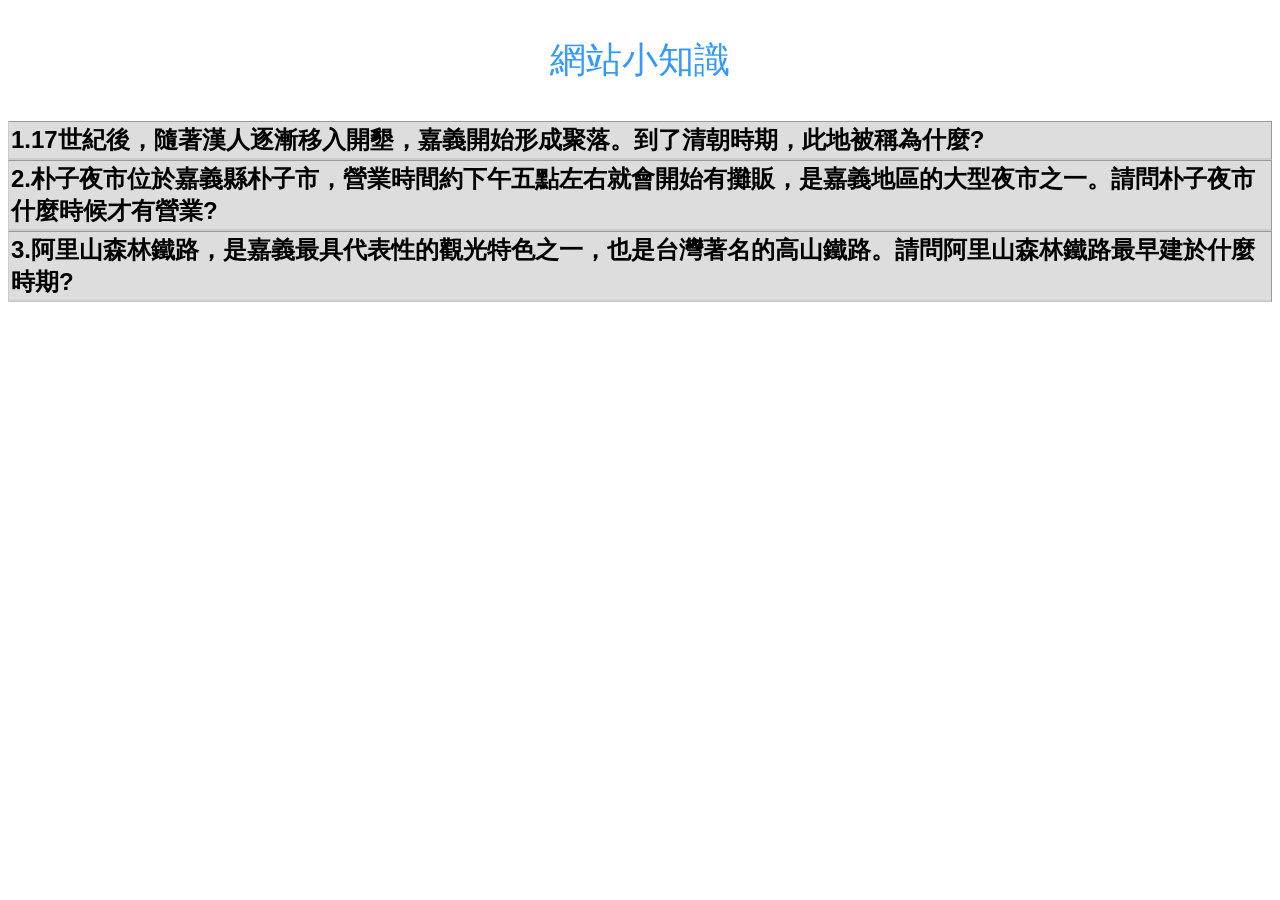
<file: test1.html>
<!DOCTYPE html PUBLIC "-//W3C//DTD XHTML 1.0 Transitional//EN" "http://www.w3.org/TR/xhtml1/DTD/xhtml1-transitional.dtd">
<html xmlns="http://www.w3.org/1999/xhtml">
<head>
<meta http-equiv="Content-Type" content="text/html; charset=utf-8" />
<title>無標題文件</title>
<script src="SpryAssets/SpryCollapsiblePanel.js" type="text/javascript"></script>
<link href="SpryAssets/SpryCollapsiblePanel.css" rel="stylesheet" type="text/css" />
<style type="text/css">
.testtitle {
	font-size: 24px;
	text-decoration: blink;
}
.textword {}
.textword {font-family: "微軟正黑體";
	font-size: 16px;
	line-height: 22px;
	color: #000;
}
</style>
</head>

<body>
<p class="test">網站小知識 </p>
<div id="CollapsiblePanel1" class="CollapsiblePanel">
  <div class="CollapsiblePanelTab" tabindex="0"><span class="AccordionPanelTab"><span class="testtitle">1.17世紀後，隨著漢人逐漸移入開墾，嘉義開始形成聚落。到了清朝時期，此地被稱為什麼?</span></span></div>
  <div class="CollapsiblePanelContent"><span class="textword"><span class="testtitle">答:諸羅</span></span></div>
</div>
<div id="CollapsiblePanel2" class="CollapsiblePanel">
  <div class="CollapsiblePanelTab" tabindex="0"><span class="AccordionPanelTab"><span class="testtitle">2.朴子夜市位於嘉義縣朴子市，營業時間約下午五點左右就會開始有攤販，是嘉義地區的大型夜市之一。請問朴子夜市什麼時候才有營業? </span></span></div>
  <div class="CollapsiblePanelContent"><span class="AccordionPanelContent"><span class="testtitle">答:每周六</span></span></div>
</div>
<div id="CollapsiblePanel3" class="CollapsiblePanel">
  <div class="CollapsiblePanelTab" tabindex="0"><span class="AccordionPanelTab"><span class="testtitle">3.阿里山森林鐵路，是嘉義最具代表性的觀光特色之一，也是台灣著名的高山鐵路。請問阿里山森林鐵路最早建於什麼時期?</span></span></div>
  <div class="CollapsiblePanelContent"><span class="AccordionPanelContent"><span class="testtitle">答:日治時期</span></span></div>
</div>
<p>&nbsp; </p>
<script type="text/javascript">
var CollapsiblePanel1 = new Spry.Widget.CollapsiblePanel("CollapsiblePanel1", {contentIsOpen:false});
var CollapsiblePanel2 = new Spry.Widget.CollapsiblePanel("CollapsiblePanel2", {contentIsOpen:false});
var CollapsiblePanel3 = new Spry.Widget.CollapsiblePanel("CollapsiblePanel3", {contentIsOpen:false});
</script>
</body>
</html>
</file>
<file: SpryAssets/SpryMenuBarVertical.css>
@charset "UTF-8";

/* SpryMenuBarVertical.css - version 0.6 - Spry Pre-Release 1.6.1 */

/* Copyright (c) 2006. Adobe Systems Incorporated. All rights reserved. */

/*******************************************************************************

 LAYOUT INFORMATION: describes box model, positioning, z-order

 *******************************************************************************/

/* The outermost container of the Menu Bar, a fixed width box with no margin or padding */
ul.MenuBarVertical
{
	margin: 0;
	padding: 0;
	list-style-type: none;
	font-size: 100%;
	cursor: default;
	width: 8em;
}
/* Set the active Menu Bar with this class, currently setting z-index to accomodate IE rendering bug: http://therealcrisp.xs4all.nl/meuk/IE-zindexbug.html */
ul.MenuBarActive
{
	z-index: 1000;
}
/* Menu item containers, position children relative to this container and are same fixed width as parent */
ul.MenuBarVertical li
{
	margin: 0;
	padding: 0;
	list-style-type: none;
	font-size: 150%;
	position: relative;
	text-align: center;
	cursor: pointer;
	width: 11.7em;
}
/* Submenus should appear slightly overlapping to the right (95%) and up (-5%) with a higher z-index, but they are initially off the left side of the screen (-1000em) */
ul.MenuBarVertical ul
{
	margin: -5% 0 0 95%;
	padding: 0;
	list-style-type: none;
	font-size: 100%;
	position: absolute;
	z-index: 1020;
	cursor: default;
	width: 8.2em;
	left: -1000em;
	top: 0;
}
/* Submenu that is showing with class designation MenuBarSubmenuVisible, we set left to 0 so it comes onto the screen */
ul.MenuBarVertical ul.MenuBarSubmenuVisible
{
	left: 0;
}
/* Menu item containers are same fixed width as parent */
ul.MenuBarVertical ul li
{
	width: 8.2em;
}

/*******************************************************************************

 DESIGN INFORMATION: describes color scheme, borders, fonts

 *******************************************************************************/

/* Outermost menu container has borders on all sides */
ul.MenuBarVertical
{
	border: 1px solid #CCC;
}
/* Submenu containers have borders on all sides */
ul.MenuBarVertical ul
{
	border: 1px solid #CCC;
}
/* Menu items are a light gray block with padding and no text decoration */
ul.MenuBarVertical a
{
	display: block;
	cursor: pointer;
	background-color: #EEE;
	padding: 0.5em 0.75em;
	color: #333;
	text-decoration: none;
}
/* Menu items that have mouse over or focus have a blue background and white text */
ul.MenuBarVertical a:hover, ul.MenuBarVertical a:focus
{
	background-color: #33C;
	color: #FFF;
}
/* Menu items that are open with submenus are set to MenuBarItemHover with a blue background and white text */
ul.MenuBarVertical a.MenuBarItemHover, ul.MenuBarVertical a.MenuBarItemSubmenuHover, ul.MenuBarVertical a.MenuBarSubmenuVisible
{
	background-color: #F90;
	color: #FFF;
}

/*******************************************************************************

 SUBMENU INDICATION: styles if there is a submenu under a given menu item

 *******************************************************************************/

/* Menu items that have a submenu have the class designation MenuBarItemSubmenu and are set to use a background image positioned on the far left (95%) and centered vertically (50%) */
ul.MenuBarVertical a.MenuBarItemSubmenu
{
	background-image: url(SpryMenuBarRight.gif);
	background-repeat: no-repeat;
	background-position: 95% 50%;
}

/* Menu items that are open with submenus have the class designation MenuBarItemSubmenuHover and are set to use a "hover" background image positioned on the far left (95%) and centered vertically (50%) */
ul.MenuBarVertical a.MenuBarItemSubmenuHover
{
	background-image: url(SpryMenuBarRightHover.gif);
	background-repeat: no-repeat;
	background-position: 95% 50%;
}

/*******************************************************************************

 BROWSER HACKS: the hacks below should not be changed unless you are an expert

 *******************************************************************************/

/* HACK FOR IE: to make sure the sub menus show above form controls, we underlay each submenu with an iframe */
ul.MenuBarVertical iframe
{
	position: absolute;
	z-index: 1010;
	filter:alpha(opacity:0.1);
}
/* HACK FOR IE: to stabilize appearance of menu items; the slash in float is to keep IE 5.0 from parsing */
@media screen, projection
{
	ul.MenuBarVertical li.MenuBarItemIE
	{
		display: inline;
		f\loat: left;
		background: #FFF;
	}
}
.transition {
	-webkit-transition: all 1s ease;
	-moz-transition: all 1s ease;
	-ms-transition: all 1s ease;
	-o-transition: all 1s ease;
	transition: all 1s ease;
}
.texttitle {
	font-family: "微軟正黑體";
	font-size: 36px;
	color: #FF6600;
	font-weight: bold;
	overflow: auto;
	background-color: #6CF;
}

.transition:hover {
	-webkit-opacity: 0.5;
	-moz-opacity: 0.5;
	opacity: 0.5;
}
</file>
<file: SpryAssets/SpryTabbedPanels.css>
@charset "UTF-8";

/* SpryTabbedPanels.css - version 0.6 - Spry Pre-Release 1.6.1 */

/* Copyright (c) 2006. Adobe Systems Incorporated. All rights reserved. */

/* Horizontal Tabbed Panels
 *
 * The default style for a TabbedPanels widget places all tab buttons
 * (left aligned) above the content panel.
 */

/* This is the selector for the main TabbedPanels container. For our
 * default style, this container does not contribute anything visually,
 * but it is floated left to make sure that any floating or clearing done
 * with any of its child elements are contained completely within the
 * TabbedPanels container, to minimize any impact or undesireable
 * interaction with other floated elements on the page that may be used
 * for layout.
 *
 * If you want to constrain the width of the TabbedPanels widget, set a
 * width on the TabbedPanels container. By default, the TabbedPanels widget
 * expands horizontally to fill up available space.
 *
 * The name of the class ("TabbedPanels") used in this selector is not
 * necessary to make the widget function. You can use any class name you
 * want to style the TabbedPanels container.
 */
.TabbedPanels {
	overflow: hidden;
	margin: 0px;
	padding: 0px;
	clear: none;
	width: 100%; /* IE Hack to force proper layout when preceded by a paragraph. (hasLayout Bug)*/
	font-family: "微軟正黑體";
	font-size: 24px;
	background-color: #FFC;
}

/* This is the selector for the TabGroup. The TabGroup container houses
 * all of the tab buttons for each tabbed panel in the widget. This container
 * does not contribute anything visually to the look of the widget for our
 * default style.
 *
 * The name of the class ("TabbedPanelsTabGroup") used in this selector is not
 * necessary to make the widget function. You can use any class name you
 * want to style the TabGroup container.
 */
.TabbedPanelsTabGroup {
	margin: 0px;
	padding: 0px;
}

/* This is the selector for the TabbedPanelsTab. This container houses
 * the title for the panel. This is also the tab "button" that the user clicks
 * on to activate the corresponding content panel so that it appears on top
 * of the other tabbed panels contained in the widget.
 *
 * For our default style, each tab is positioned relatively 1 pixel down from
 * where it wold normally render. This allows each tab to overlap the content
 * panel that renders below it. Each tab is rendered with a 1 pixel bottom
 * border that has a color that matches the top border of the current content
 * panel. This gives the appearance that the tab is being drawn behind the
 * content panel.
 *
 * The name of the class ("TabbedPanelsTab") used in this selector is not
 * necessary to make the widget function. You can use any class name you want
 * to style this tab container.
 */
.TabbedPanelsTab {
	position: relative;
	top: 1px;
	float: left;
	padding: 4px 10px;
	margin: 0px 1px 0px 0px;
	font: bold 0.7em sans-serif;
	background-color: #FC9;
	list-style: none;
	border-left: solid 1px #CCC;
	border-bottom: solid 1px #999;
	border-top: solid 1px #999;
	border-right: solid 1px #999;
	-moz-user-select: none;
	-khtml-user-select: none;
	cursor: pointer;
}

/* This selector is an example of how to change the appearnce of a tab button
 * container as the mouse enters it. The class "TabbedPanelsTabHover" is
 * programatically added and removed from the tab element as the mouse enters
 * and exits the container.
 */
.TabbedPanelsTabHover {
	background-color: #F90;
}

/* This selector is an example of how to change the appearance of a tab button
 * container after the user has clicked on it to activate a content panel.
 * The class "TabbedPanelsTabSelected" is programatically added and removed
 * from the tab element as the user clicks on the tab button containers in
 * the widget.
 *
 * As mentioned above, for our default style, tab buttons are positioned
 * 1 pixel down from where it would normally render. When the tab button is
 * selected, we change its bottom border to match the background color of the
 * content panel so that it looks like the tab is part of the content panel.
 */
.TabbedPanelsTabSelected {
	background-color: #EEE;
	border-bottom: 1px solid #EEE;
}

/* This selector is an example of how to make a link inside of a tab button
 * look like normal text. Users may want to use links inside of a tab button
 * so that when it gets focus, the text *inside* the tab button gets a focus
 * ring around it, instead of the focus ring around the entire tab.
 */
.TabbedPanelsTab a {
	color: black;
	text-decoration: none;
}

/* This is the selector for the ContentGroup. The ContentGroup container houses
 * all of the content panels for each tabbed panel in the widget. For our
 * default style, this container provides the background color and borders that
 * surround the content.
 *
 * The name of the class ("TabbedPanelsContentGroup") used in this selector is
 * not necessary to make the widget function. You can use any class name you
 * want to style the ContentGroup container.
 */
.TabbedPanelsContentGroup {
	clear: both;
	border-left: solid 1px #CCC;
	border-bottom: solid 1px #CCC;
	border-top: solid 1px #999;
	border-right: solid 1px #999;
	background-color: #FFC;
	width: 80%;
	overflow: auto;
}

/* This is the selector for the Content panel. The Content panel holds the
 * content for a single tabbed panel. For our default style, this container
 * provides some padding, so that the content is not pushed up against the
 * widget borders.
 *
 * The name of the class ("TabbedPanelsContent") used in this selector is
 * not necessary to make the widget function. You can use any class name you
 * want to style the Content container.
 */
.TabbedPanelsContent {
	overflow: hidden;
	padding: 4px;
}

/* This selector is an example of how to change the appearnce of the currently
 * active container panel. The class "TabbedPanelsContentVisible" is
 * programatically added and removed from the content element as the panel
 * is activated/deactivated.
 */
.TabbedPanelsContentVisible {
}

/* Vertical Tabbed Panels
 *
 * The following rules override some of the default rules above so that the
 * TabbedPanels widget renders with its tab buttons along the left side of
 * the currently active content panel.
 *
 * With the rules defined below, the only change that will have to be made
 * to switch a horizontal tabbed panels widget to a vertical tabbed panels
 * widget, is to use the "VTabbedPanels" class on the top-level widget
 * container element, instead of "TabbedPanels".
 */

.VTabbedPanels {
	overflow: hidden;
	zoom: 1;
}

/* This selector floats the TabGroup so that the tab buttons it contains
 * render to the left of the active content panel. A border is drawn around
 * the group container to make it look like a list container.
 */
.VTabbedPanels .TabbedPanelsTabGroup {
	float: left;
	width: 10em;
	height: 20em;
	background-color: #EEE;
	position: relative;
	border-top: solid 1px #999;
	border-right: solid 1px #999;
	border-left: solid 1px #CCC;
	border-bottom: solid 1px #CCC;
}

/* This selector disables the float property that is placed on each tab button
 * by the default TabbedPanelsTab selector rule above. It also draws a bottom
 * border for the tab. The tab button will get its left and right border from
 * the TabGroup, and its top border from the TabGroup or tab button above it.
 */
.VTabbedPanels .TabbedPanelsTab {
	float: none;
	margin: 0px;
	border-top: none;
	border-left: none;
	border-right: none;
}

/* This selector disables the float property that is placed on each tab button
 * by the default TabbedPanelsTab selector rule above. It also draws a bottom
 * border for the tab. The tab button will get its left and right border from
 * the TabGroup, and its top border from the TabGroup or tab button above it.
 */
.VTabbedPanels .TabbedPanelsTabSelected {
	background-color: #EEE;
	border-bottom: solid 1px #999;
}

/* This selector floats the content panels for the widget so that they
 * render to the right of the tabbed buttons.
 */
.VTabbedPanels .TabbedPanelsContentGroup {
	clear: none;
	float: left;
	padding: 0px;
	width: 30em;
	height: 20em;
}

/* Styles for Printing */
@media print {
.TabbedPanels {
	overflow: visible !important;
}
.TabbedPanelsContentGroup {
	display: block !important;
	overflow: visible !important;
	height: auto !important;
}
.TabbedPanelsContent {
	overflow: visible !important;
	display: block !important;
	clear:both !important;
}
.TabbedPanelsTab {
	 overflow: visible !important;
	 display: block !important;
	 clear:both !important;
}
}
</file>
<file: SpryAssets/SpryAccordion.css>
@charset "UTF-8";

/* SpryAccordion.css - version 0.5 - Spry Pre-Release 1.6.1 */

/* Copyright (c) 2006. Adobe Systems Incorporated. All rights reserved. */

/* This is the selector for the main Accordion container. For our default style,
 * we draw borders on the left, right, and bottom. The top border of the Accordion
 * will be rendered by the first AccordionPanelTab which never moves.
 *
 * If you want to constrain the width of the Accordion widget, set a width on
 * the Accordion container. By default, our accordion expands horizontally to fill
 * up available space.
 *
 * The name of the class ("Accordion") used in this selector is not necessary
 * to make the widget function. You can use any class name you want to style the
 * Accordion container.
 */
.Accordion {
	border-left: solid 1px gray;
	border-right: solid 1px black;
	border-bottom: solid 1px gray;
	overflow: hidden;
}

/* This is the selector for the AccordionPanel container which houses the
 * panel tab and a panel content area. It doesn't render visually, but we
 * make sure that it has zero margin and padding.
 *
 * The name of the class ("AccordionPanel") used in this selector is not necessary
 * to make the widget function. You can use any class name you want to style an
 * accordion panel container.
*/
.AccordionPanel {
	margin: 0px;
	padding: 0px;
}

/* This is the selector for the AccordionPanelTab. This container houses
 * the title for the panel. This is also the container that the user clicks
 * on to open a specific panel.
 *
 * The name of the class ("AccordionPanelTab") used in this selector is not necessary
 * to make the widget function. You can use any class name you want to style an
 * accordion panel tab container.
 *
 * NOTE:
 * This rule uses -moz-user-select and -khtml-user-select properties to prevent the
 * user from selecting the text in the AccordionPanelTab. These are proprietary browser
 * properties that only work in Mozilla based browsers (like FireFox) and KHTML based
 * browsers (like Safari), so they will not pass W3C validation. If you want your documents to
 * validate, and don't care if the user can select the text within an AccordionPanelTab,
 * you can safely remove those properties without affecting the functionality of the widget.
 */
.AccordionPanelTab {
	background-color: #CCCCCC;
	border-top: solid 1px black;
	border-bottom: solid 1px gray;
	margin: 0px;
	padding: 2px;
	cursor: pointer;
	-moz-user-select: none;
	-khtml-user-select: none;
}

/* This is the selector for a Panel's Content area. It's important to note that
 * you should never put any padding on the panel's content area if you plan to
 * use the Accordions panel animations. Placing a non-zero padding on the content
 * area can cause the accordion to abruptly grow in height while the panels animate.
 *
 * Anyone who styles an Accordion *MUST* specify a height on the Accordion Panel
 * Content container.
 *
 * The name of the class ("AccordionPanelContent") used in this selector is not necessary
 * to make the widget function. You can use any class name you want to style an
 * accordion panel content container.
 */
.AccordionPanelContent {
	overflow: auto;
	margin: 0px;
	padding: 0px;
	height: 200px;
}

/* This is an example of how to change the appearance of the panel tab that is
 * currently open. The class "AccordionPanelOpen" is programatically added and removed
 * from panels as the user clicks on the tabs within the Accordion.
 */
.AccordionPanelOpen .AccordionPanelTab {
	background-color: #EEEEEE;
}

/* This is an example of how to change the appearance of the panel tab as the
 * mouse hovers over it. The class "AccordionPanelTabHover" is programatically added
 * and removed from panel tab containers as the mouse enters and exits the tab container.
 */
.AccordionPanelTabHover {
	color: #555555;
}
.AccordionPanelOpen .AccordionPanelTabHover {
	color: #555555;
}

/* This is an example of how to change the appearance of all the panel tabs when the
 * Accordion has focus. The "AccordionFocused" class is programatically added and removed
 * whenever the Accordion gains or loses keyboard focus.
 */
.AccordionFocused .AccordionPanelTab {
	background-color: #3399FF;
}

/* This is an example of how to change the appearance of the panel tab that is
 * currently open when the Accordion has focus.
 */
.AccordionFocused .AccordionPanelOpen .AccordionPanelTab {
	background-color: #33CCFF;
}
/* Rules for Printing */

@media print {

  .Accordion {
  overflow: visible !important;
  }
  
  .AccordionPanelContent {
  display: block !important;
  overflow: visible !important;
  height: auto !important;
  }
}
</file>
<file: SpryAssets/SpryCollapsiblePanel.css>
@charset "UTF-8";

/* SpryCollapsiblePanel.css - version 0.5 - Spry Pre-Release 1.6.1 */

/* Copyright (c) 2006. Adobe Systems Incorporated. All rights reserved. */

/* This is the selector for the main CollapsiblePanel container. For our
 * default style, the CollapsiblePanel is responsible for drawing the borders
 * around the widget.
 *
 * If you want to constrain the width of the CollapsiblePanel widget, set a width on
 * the CollapsiblePanel container. By default, our CollapsiblePanel expands horizontally to fill
 * up available space.
 *
 * The name of the class ("CollapsiblePanel") used in this selector is not necessary
 * to make the widget function. You can use any class name you want to style the
 * CollapsiblePanel container.
 */
.CollapsiblePanel {
	margin: 0px;
	padding: 0px;
	border-left: solid 1px #CCC;
	border-right: solid 1px #999;
	border-top: solid 1px #999;
	border-bottom: solid 1px #CCC;
}

/* This is the selector for the CollapsiblePanelTab. This container houses
 * the title for the panel. This is also the container that the user clicks
 * on to open or close the panel.
 *
 * The name of the class ("CollapsiblePanelTab") used in this selector is not necessary
 * to make the widget function. You can use any class name you want to style an
 * CollapsiblePanel panel tab container.
 */
.CollapsiblePanelTab {
	font: bold 0.7em sans-serif;
	background-color: #DDD;
	border-bottom: solid 1px #CCC;
	margin: 0px;
	padding: 2px;
	cursor: pointer;
	-moz-user-select: none;
	-khtml-user-select: none;
}

/* This is the selector for a CollapsiblePanel's Content area. It's important to note that
 * you should never put any padding on the content area element if you plan to
 * use the CollapsiblePanel's open/close animations. Placing a non-zero padding on the content
 * element can cause the CollapsiblePanel to abruptly grow in height while the panels animate.
 *
 * The name of the class ("CollapsiblePanelContent") used in this selector is not necessary
 * to make the widget function. You can use any class name you want to style a
 * CollapsiblePanel content container.
 */
.CollapsiblePanelContent {
	margin: 0px;
	padding: 0px;
}

/* An anchor tag can be used inside of a CollapsiblePanelTab so that the
 * keyboard focus ring appears *inside* the tab instead of around the tab.
 * This is an example of how to make the text within the anchor tag look
 * like non-anchor (normal) text.
 */
.CollapsiblePanelTab a {
	color: black;
	text-decoration: none;
}

/* This is an example of how to change the appearance of the panel tab that is
 * currently open. The class "CollapsiblePanelOpen" is programatically added and removed
 * from panels as the user clicks on the tabs within the CollapsiblePanel.
 */
.CollapsiblePanelOpen .CollapsiblePanelTab {
	background-color: #EEE;
}

/* This is an example of how to change the appearance of the panel tab when the
 * CollapsiblePanel is closed. The "CollapsiblePanelClosed" class is programatically added and removed
 * whenever the CollapsiblePanel is closed.
 */

.CollapsiblePanelClosed .CollapsiblePanelTab {
 /* background-color: #EFEFEF */
}

/* This is an example of how to change the appearance of the panel tab as the
 * mouse hovers over it. The class "CollapsiblePanelTabHover" is programatically added
 * and removed from panel tab containers as the mouse enters and exits the tab container.
 */
.CollapsiblePanelTabHover,  .CollapsiblePanelOpen .CollapsiblePanelTabHover {
	background-color: #CCC;
}

/* This is an example of how to change the appearance of all the panel tabs when the
 * CollapsiblePanel has focus. The "CollapsiblePanelFocused" class is programatically added and removed
 * whenever the CollapsiblePanel gains or loses keyboard focus.
 */
.CollapsiblePanelFocused .CollapsiblePanelTab {
	background-color: #3399FF;
}
.test {
	font-size: 36px;
}
.test {
	text-align: center;
	color: #39F;
}
</file>
